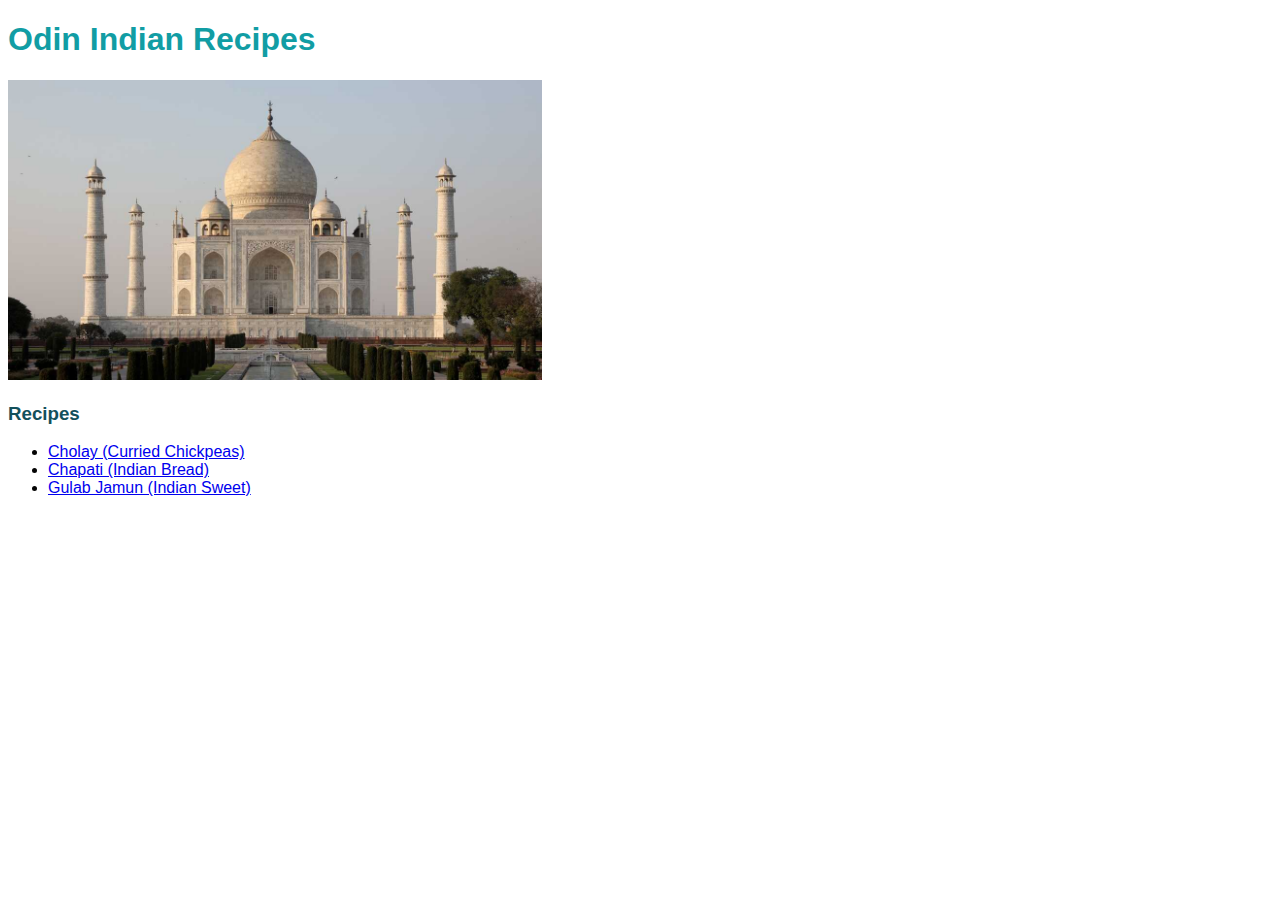
<file: index.html>
<!DOCTYPE html>
<html lang="en">
    <head>
        <meta charset="UTF-8">
        <meta http-equiv="X-UA-Compatible" content="IE=edge">
        <meta name="viewport" content="width=device-width, initial-scale=1.0">
        <title>Odin Indian Recipes</title>
        <link rel="stylesheet" href="./styles.css">
    </head>

    <body>
        <h1> Odin Indian Recipes </h1> 
        <img src = "./img/taj_mahal_2.jpeg">
        <h3> Recipes </h3>
        <ul> 
            <li><a href="./recipes/cholay.html"> Cholay (Curried Chickpeas)</a></li>
            <li><a href="./recipes/chapati.html"> Chapati (Indian Bread)</a></li>
            <li><a href="./recipes/gulab_jamun.html"> Gulab Jamun (Indian Sweet)</a></li>
        </ul>
    </body>
</html>
</file>
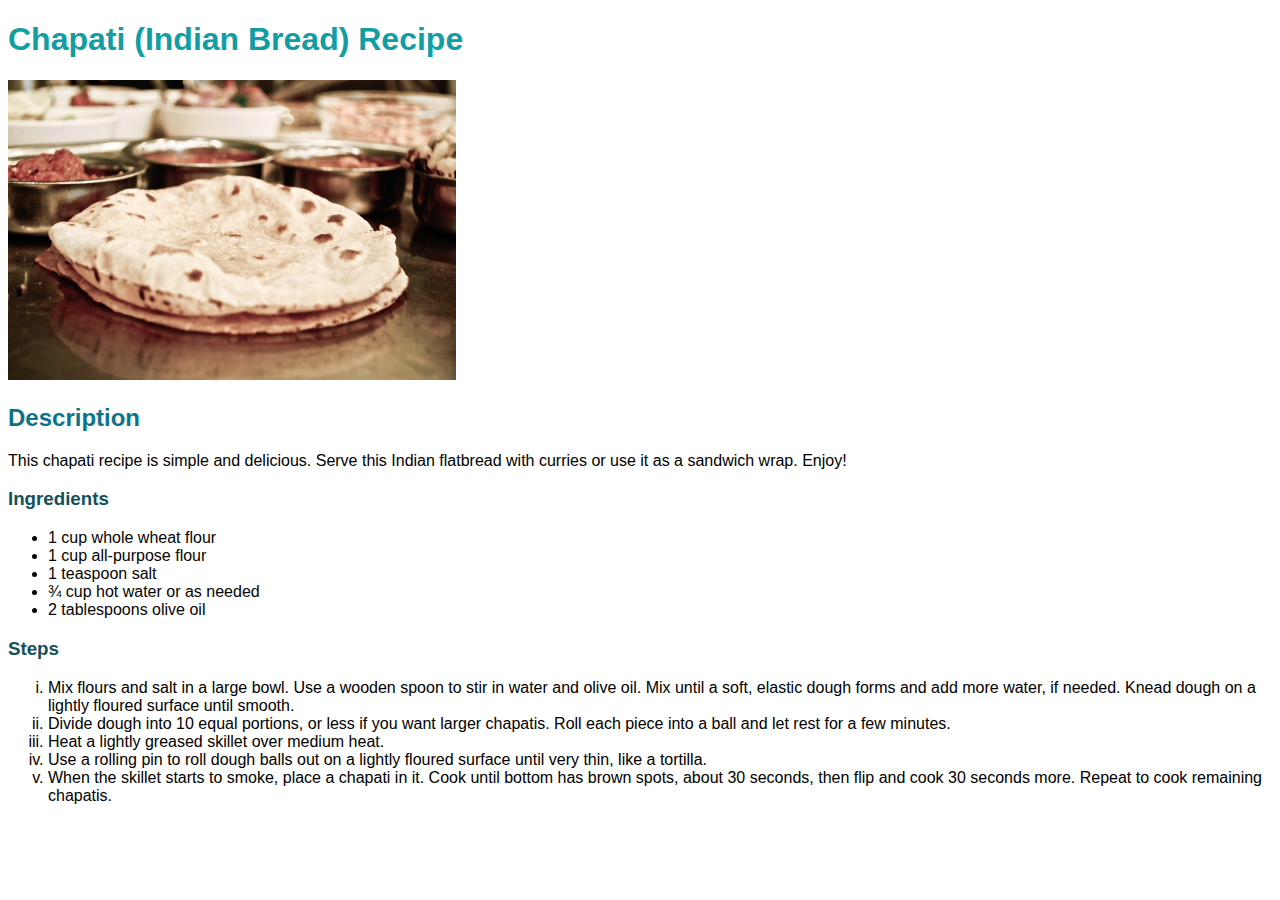
<file: recipes/chapati.html>
<!DOCTYPE html>
<html lang="en">
<head>
    <meta charset="UTF-8">
    <meta http-equiv="X-UA-Compatible" content="IE=edge">
    <meta name="viewport" content="width=device-width, initial-scale=1.0">
    <title>Recipe for Chapati</title>
    <link rel="stylesheet" href="../styles.css">
</head>
<body>
    <h1> Chapati (Indian Bread) Recipe </h1>
    <img src = "../img/chapati_2.jpeg" alt = "Yummy Picture of Chapati (Indian Bread)"> 
    <h2> Description </h2>
    <p> This chapati recipe is simple and delicious. Serve this Indian flatbread with 
        curries or use it as a sandwich wrap. Enjoy!
    </p>
    <h3> Ingredients </h3> 
    <ul>
        <li> 1 cup whole wheat flour </li>
        <li> 1 cup all-purpose flour </li>
        <li> 1 teaspoon salt </li>
        <li> ¾ cup hot water or as needed </li>
        <li> 2 tablespoons olive oil </li>
    </ul>
    <h3> Steps </h3>
    <ol type = 'i'> 
        <li> 
            Mix flours and salt in a large bowl. Use a wooden spoon to stir in water and olive 
            oil. Mix until a soft, elastic dough forms and add more water, if needed. Knead 
            dough on a lightly floured surface until smooth.
        </li>
        <li>
            Divide dough into 10 equal portions, or less if you want larger chapatis. 
            Roll each piece into a ball and let rest for a few minutes.
        </li>
        <li> 
            Heat a lightly greased skillet over medium heat.
        </li>
        <li> 
            Use a rolling pin to roll dough balls out on a lightly 
            floured surface until very thin, like a tortilla.
        </li>
        <li> 
            When the skillet starts to smoke, place a chapati in it. 
            Cook until bottom has brown spots, about 30 seconds, then flip and cook 30 
            seconds more. Repeat to cook remaining chapatis.
        </li>
    </ol>
</body>
</html>
</file>
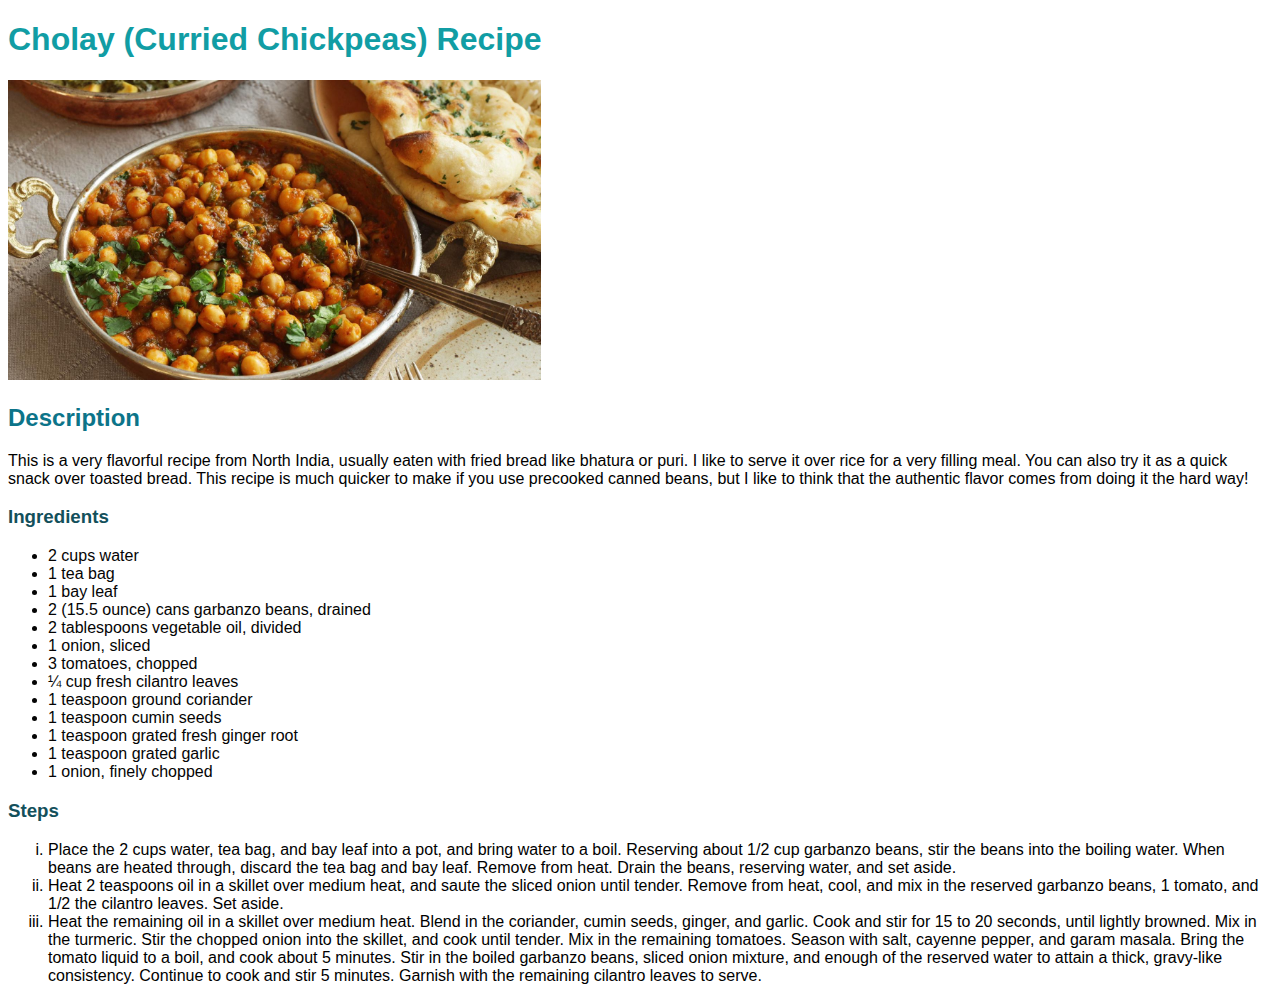
<file: recipes/cholay.html>
<!DOCTYPE html>
<html lang="en">
<head>
    <meta charset="UTF-8">
    <meta http-equiv="X-UA-Compatible" content="IE=edge">
    <meta name="viewport" content="width=device-width, initial-scale=1.0">
    <title>Recipe for Cholay</title>
    <link rel="stylesheet" href="../styles.css">
</head>
<body>
    <h1> Cholay (Curried Chickpeas) Recipe </h1>
    <img src = "../img/cholay_2.jpeg" alt = "Yummy Picture of Cholay (Curried Chickpeas)"> 
    <h2> Description </h2>
    <p> This is a very flavorful recipe from North India, usually eaten with fried bread like bhatura or puri. 
        I like to serve it over rice for a very filling meal. You can also try it as a quick snack over toasted bread. 
        This recipe is much quicker to make if you use precooked canned beans, but I like to think that the authentic 
        flavor comes from doing it the hard way!
    </p>
    <h3> Ingredients </h3> 
    <ul>
        <li> 2 cups water </li>
        <li> 1 tea bag </li>
        <li> 1 bay leaf </li>
        <li> 2 (15.5 ounce) cans garbanzo beans, drained </li>
        <li> 2 tablespoons vegetable oil, divided </li>
        <li> 1 onion, sliced </li>
        <li> 3 tomatoes, chopped </li>
        <li> ¼ cup fresh cilantro leaves</li>
        <li> 1 teaspoon ground coriander</li>
        <li> 1 teaspoon cumin seeds</li>
        <li> 1 teaspoon grated fresh ginger root</li>
        <li> 1 teaspoon grated garlic </li> 
        <li> 1 onion, finely chopped </li>
    </ul>
    <h3> Steps </h3>
    <ol type = 'i'> 
        <li> 
            Place the 2 cups water, tea bag, and bay leaf into a pot, and bring water to a boil. 
            Reserving about 1/2 cup garbanzo beans, stir the beans into the boiling water. 
            When beans are heated through, discard the tea bag and bay leaf. 
            Remove from heat. Drain the beans, reserving water, and set aside.
        </li>
        <li>
            Heat 2 teaspoons oil in a skillet over medium heat, and saute the sliced 
            onion until tender. Remove from heat, cool, and mix in the reserved garbanzo 
            beans, 1 tomato, and 1/2 the cilantro leaves. Set aside.
        </li>
        <li> 
            Heat the remaining oil in a skillet over medium heat. Blend in the coriander, 
            cumin seeds, ginger, and garlic. Cook and stir for 15 to 20 seconds, until lightly 
            browned. Mix in the turmeric. Stir the chopped onion into the skillet, and cook until 
            tender. Mix in the remaining tomatoes. Season with salt, cayenne pepper, and garam masala. 
            Bring the tomato liquid to a boil, and cook about 5 minutes. Stir in the boiled garbanzo 
            beans, sliced onion mixture, and enough of the reserved water to attain a thick, gravy-like 
            consistency. Continue to cook and stir 5 minutes. Garnish with the remaining cilantro leaves to serve.
        </li>
    </ol>

</body>
</html>
</file>
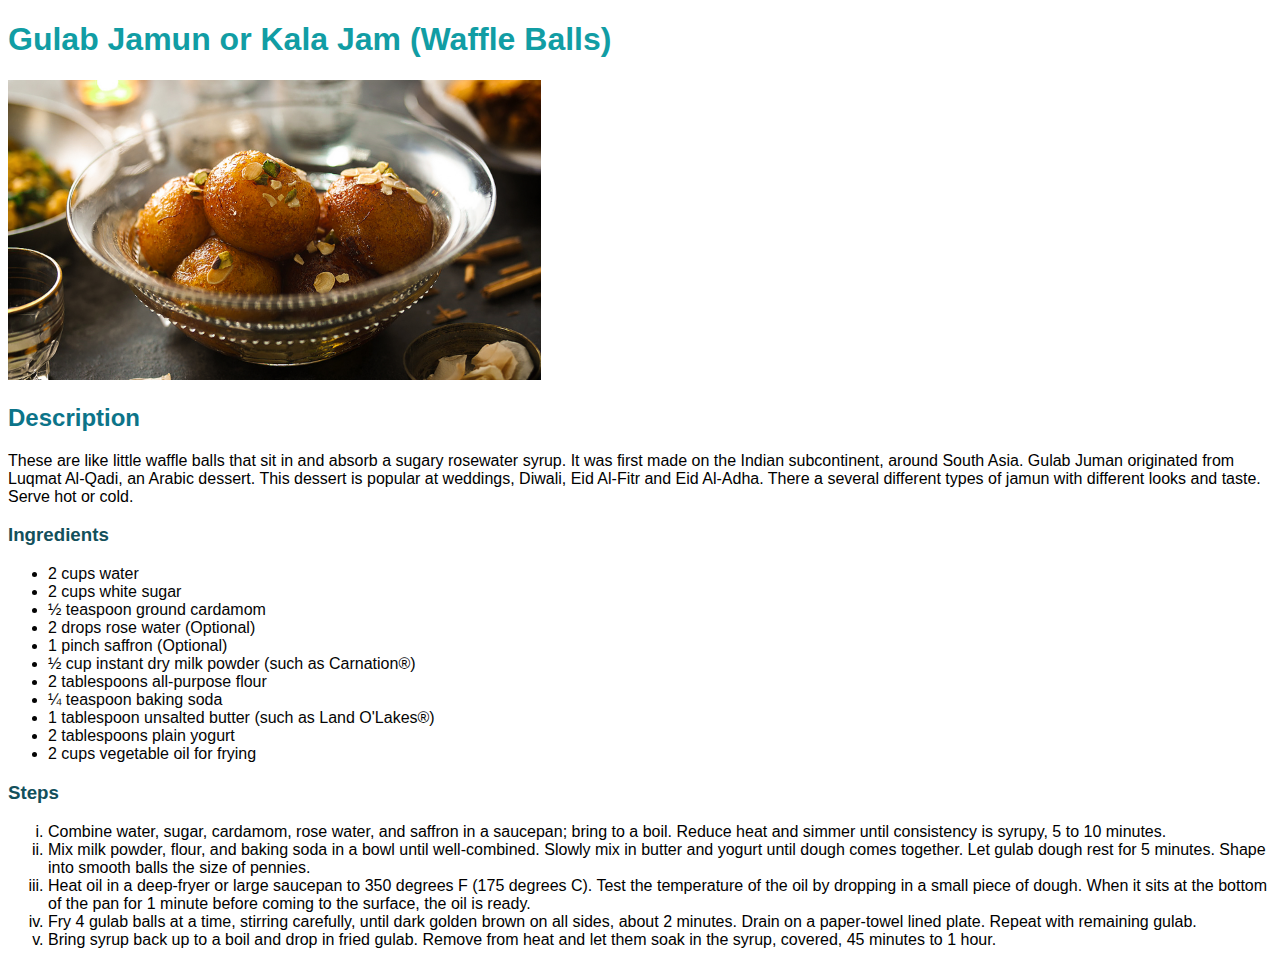
<file: recipes/gulab_jamun.html>
<!DOCTYPE html>
<html lang="en">
<head>
    <meta charset="UTF-8">
    <meta http-equiv="X-UA-Compatible" content="IE=edge">
    <meta name="viewport" content="width=device-width, initial-scale=1.0">
    <title>Recipe for Gulab Jamun</title>
    <link rel="stylesheet" href="../styles.css">
</head>
<body>
    <h1> Gulab Jamun or Kala Jam (Waffle Balls)</h1>
    <img src = "../img/gulab_jamun_2.jpeg" alt = "Yummy Picture of Gulab Jamun (Indian Sweet)"> 
    <h2> Description </h2>
    <p> 
        These are like little waffle balls that sit in and absorb a sugary rosewater syrup.
         It was first made on the Indian subcontinent, around South Asia. Gulab Juman 
         originated from Luqmat Al-Qadi, an Arabic dessert. This dessert is popular at 
         weddings, Diwali, Eid Al-Fitr and Eid Al-Adha. There a several different types of 
         jamun with different looks and taste. Serve hot or cold.
    </p>
    <h3> Ingredients </h3> 
    <ul>
        <li> 2 cups water </li>
        <li> 2 cups white sugar </li>
        <li> ½ teaspoon ground cardamom </li>
        <li> 2 drops rose water (Optional) </li>
        <li> 1 pinch saffron (Optional) </li>
        <li> ½ cup instant dry milk powder (such as Carnation®) </li>
        <li> 2 tablespoons all-purpose flour </li>
        <li> ¼ teaspoon baking soda </li>
        <li> 1 tablespoon unsalted butter (such as Land O'Lakes®) </li>
        <li> 2 tablespoons plain yogurt </li>
        <li> 2 cups vegetable oil for frying </li>
    </ul>
    <h3> Steps </h3>
    <ol type = 'i'> 
        <li> 
            Combine water, sugar, cardamom, rose water, and saffron in a saucepan; 
            bring to a boil. Reduce heat and simmer until consistency is syrupy, 5 to 
            10 minutes.
        </li>
        <li>
            Mix milk powder, flour, and baking soda in a bowl until well-combined. 
            Slowly mix in butter and yogurt until dough comes together. Let gulab 
            dough rest for 5 minutes. Shape into smooth balls the size of pennies.
        </li>
        <li> 
            Heat oil in a deep-fryer or large saucepan to 350 degrees F (175 degrees C).
             Test the temperature of the oil by dropping in a small piece of dough. When 
             it sits at the bottom of the pan for 1 minute before coming to the surface, 
             the oil is ready.
        </li>
        <li> 
            Fry 4 gulab balls at a time, stirring carefully, until dark golden brown on all 
            sides, about 2 minutes. Drain on a paper-towel lined plate. Repeat with remaining 
            gulab.
        </li>
        <li> 
            Bring syrup back up to a boil and drop in fried gulab. 
            Remove from heat and let them soak in the syrup, covered, 45 minutes to 1 hour.
        </li>
    </ol>
</body>
</html>
</file>
<file: styles.css>
h1 {
    color: #119DA4
}

h2 {
    color: #0C7489;
}

h3 {
    color: #13505B;
}

ul {
    color: #040404
}

img {
    height: 300px;
    width: auto;

}

.title_image {
    height: auto;
    width: auto;
}

* {
    font-family: 'Trebuchet MS', 'Lucida Sans Unicode', 'Lucida Grande', 'Lucida Sans', Arial, sans-serif;
}
</file>
